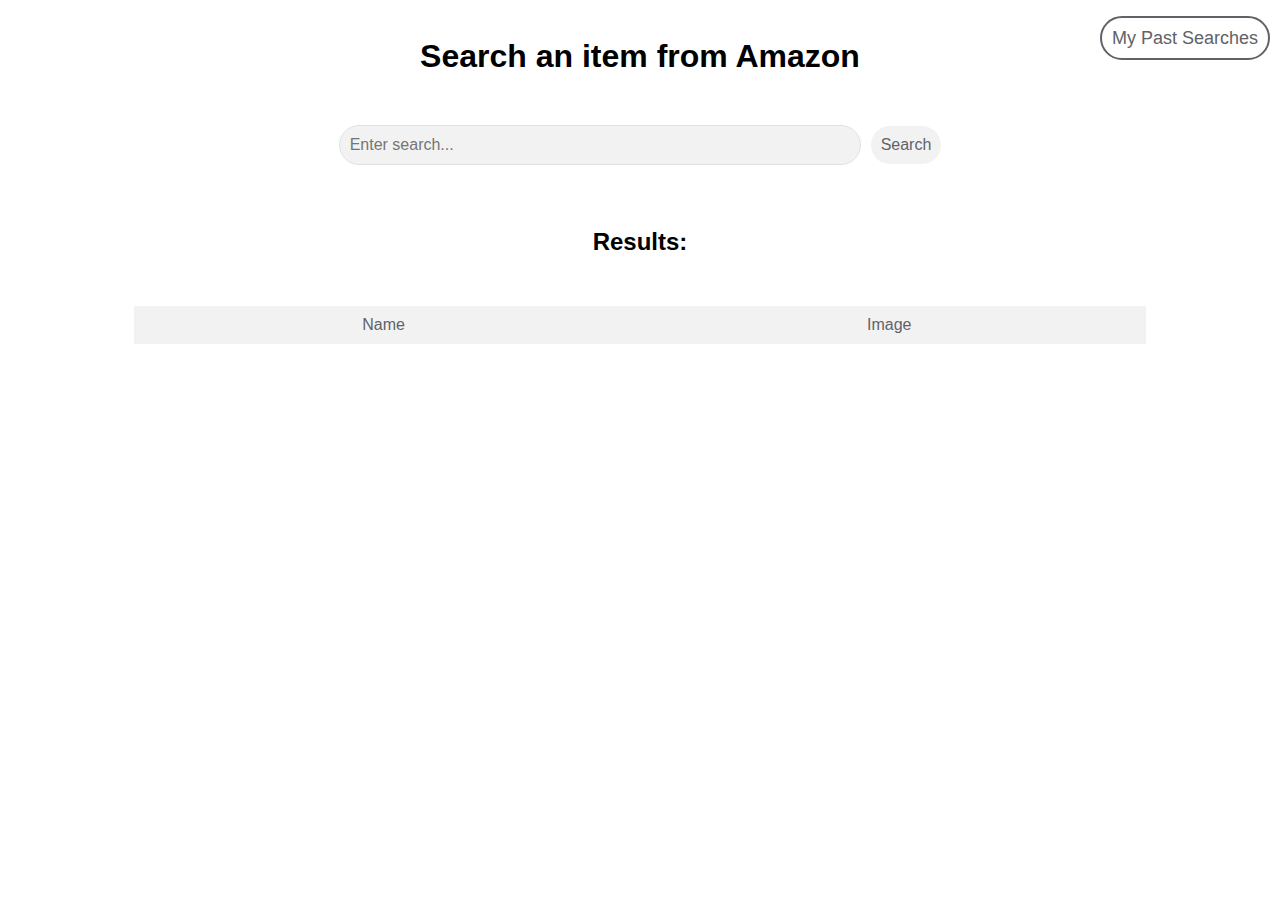
<file: templates/index.html>
<!DOCTYPE html>
<html lang="en">
<head>
    <meta charset="UTF-8">
    <meta name="viewport" content="width=device-width, initial-scale=1.0">
    <title>Search Page</title>
    <link rel="stylesheet" href="../static/css/styles.css">
</head>
<body>
<h1>Search an item from Amazon</h1>
<form>
    <input type="text" id="search" name="search" placeholder="Enter search...">
    <input type="submit" value="Search">
</form>

<h2>Results:</h2>
<!--<table style="display: none;">-->
<table>
    <thead>
    <tr>
        <th>Name</th>
        <th>Image</th>
    </tr>
    </thead>
    <tbody id="results-table">
    <!-- The results will be added here using JavaScript -->
    </tbody>
</table>

<p><a href="past_searches.html" class="button-link">My Past Searches</a></p>

<script src="../static/js/script.js"></script>
</body>
</html>
</file>
<file: static/css/styles.css>
* {
    font-family: Tahoma, Verdana, sans-serif;
}

/* Center the heading */
h1 {
    text-align: center;
    margin-top: 3%;
    font-weight: bold;
}

h2 {
    text-align: center;
    margin-top: 5%;
}

/* Center the search form */
form {
    display: flex;
    flex-direction: row;
    align-items: center;
    justify-content: center;
    margin-top: 50px;
}

/* Style the search input */
input[type="text"] {
    padding: 10px;
    font-size: 16px;
    border: 1px solid #dfe1e5;
    border-radius: 24px;
    width: 500px;
    margin-right: 10px;
    background-color: #f2f2f2;
}

/* Style the submit button */
input[type="submit"] {
    padding: 10px;
    font-size: 16px;
    border: none;
    border-radius: 24px;
    background-color: #f2f2f2;
    color: #5f6368;
    cursor: pointer;
    transition: background-color 0.3s ease-in-out, color 0.3s ease-in-out;
}

input[type="submit"]:hover {
    background-color: #e0e0e0;
    color: #202124;
}

/* Align the link to the top right */
p {
    position: absolute;
    top: 10px;
    right: 10px;
    font-size: 18px;
}

/* Style the table */
table {
    margin: 50px auto;
    border-collapse: collapse;
    width: 80%;
    text-align: center;
}

th, td {
    padding: 10px;
}

th {
    background-color: #f2f2f2;
    color: #5f6368;
    font-weight: 400;
}

tr:nth-child(even) {
    background-color: #f2f2f2;
}

#results-table tr:hover {
    background-color: #e0e0e0;
}

/* Style the link */
a.button-link {
    padding: 10px;
    font-size: 18px;
    color: #5f6368;
    text-decoration: none;
    border: 2px solid #5f6368;
    border-radius: 24px;
    transition: background-color 0.3s ease-in-out, color 0.3s ease-in-out, border-color 0.3s ease-in-out;
}

a.button-link:hover {
    background-color: #5f6368;
    color: #f2f2f2;
    border-color: #f2f2f2;
}

/* Align the link to the top right */
p {
    position: absolute;
    top: 10px;
    right: 10px;
    font-size: 18px;
}

th {
    text-align: center;
}
</file>
